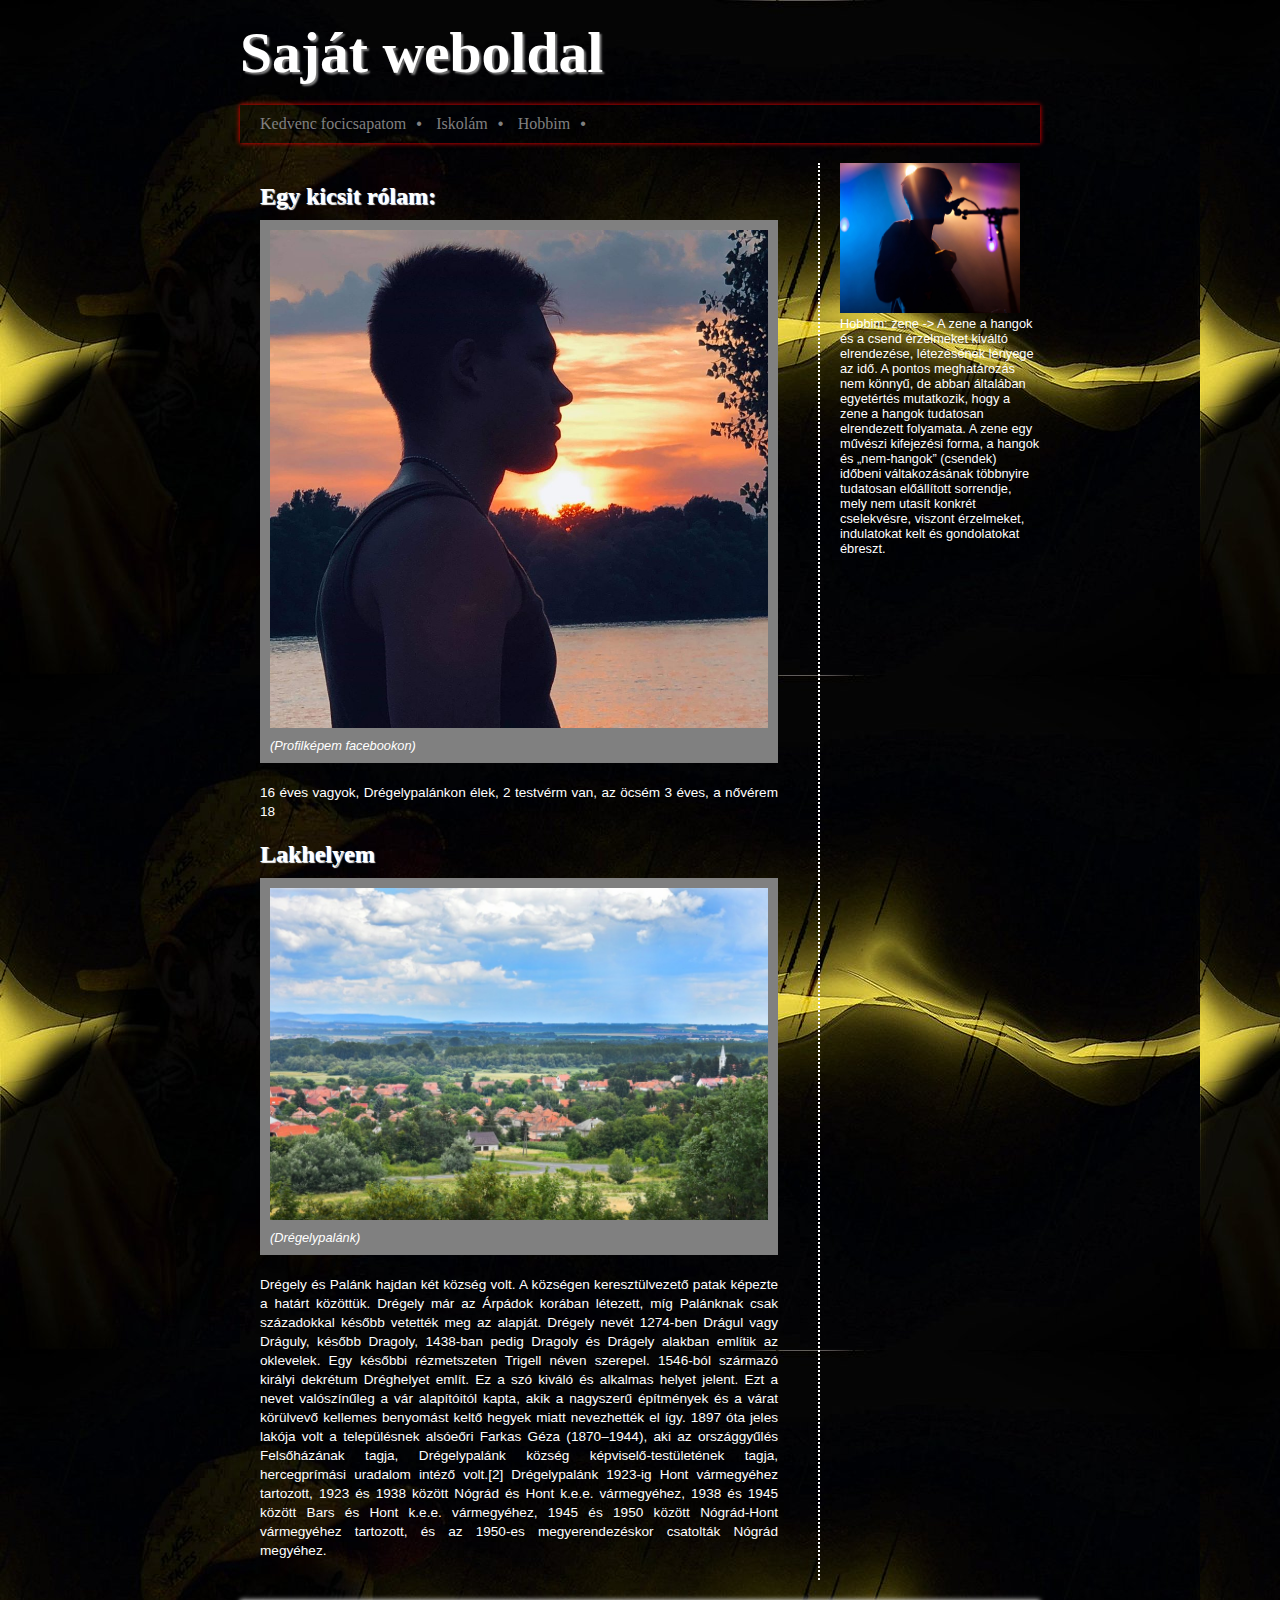
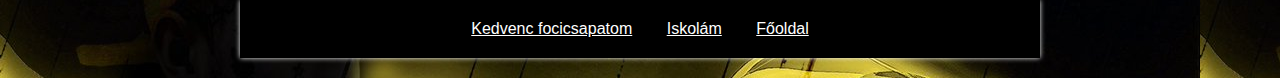
<file: index.html>
<!DOCTYPE html>
<html lang="en">

<head>
<title>Polgár József</title>
<meta charset="utf-8">
<link rel="stylesheet" href="css\styles.css">
<meta name="viewport" content="width=device-width,
initial-scale=1.0 maximum-scalable=1.0 user-scalable=no">
</head>


<body>
    <div id="wrapper">
        <header>
            Saját <span> weboldal </span>
        </header>
        <nav>
                <a class="nav-link" href="foci.html">Kedvenc focicsapatom</a>&bull;
           

                <a class="nav-link" href="iskolam.html">Iskolám</a>&bull;
            

                <a class="nav-link" href="hobbi.html">Hobbim</a>&bull;
                 
        </nav> 
        
        <section>
        <article>
           <h1>Egy kicsit rólam:</h1>
           <figure>
                    <img src="images/joci.jpg" alt=""/>
                    <figcaption>
                        (Profilképem facebookon)
                    </figcaption>
           </figure>
           <p>
               16 éves vagyok, Drégelypalánkon élek, 2 testvérm van, az öcsém 3 éves, a nővérem 18
           </p>
        </article>
        <article>
            <h1>Lakhelyem</h1>
            <figure>
                    <img src="images/palank.jpg" alt=""/>
                    <figcaption>
                        (Drégelypalánk)
                    </figcaption>  
            </figure>
            <p>
                Drégely és Palánk hajdan két község volt. A községen keresztülvezető patak képezte a határt közöttük. Drégely már az Árpádok korában létezett, míg Palánknak csak századokkal később vetették meg az alapját. Drégely nevét 1274-ben Drágul vagy Dráguly, később Dragoly, 1438-ban pedig Dragoly és Drágely alakban említik az oklevelek. Egy későbbi rézmetszeten Trigell néven szerepel. 1546-ból származó királyi dekrétum Dréghelyet említ. Ez a szó kiváló és alkalmas helyet jelent. Ezt a nevet valószínűleg a vár alapítóitól kapta, akik a nagyszerű építmények és a várat körülvevő kellemes benyomást keltő hegyek miatt nevezhették el így.

1897 óta jeles lakója volt a településnek alsóeőri Farkas Géza (1870–1944), aki az országgyűlés Felsőházának tagja, Drégelypalánk község képviselő-testületének tagja, hercegprímási uradalom intéző volt.[2]

Drégelypalánk 1923-ig Hont vármegyéhez tartozott, 1923 és 1938 között Nógrád és Hont k.e.e. vármegyéhez, 1938 és 1945 között Bars és Hont k.e.e. vármegyéhez, 1945 és 1950 között Nógrád-Hont vármegyéhez tartozott, és az 1950-es megyerendezéskor csatolták Nógrád megyéhez.
            </p>
        </article>

        </section>
        <aside>
            <img src="images/zene.jpg" alt="" height="150" width="180">

            Hobbim: zene ->
            A zene a hangok és a csend érzelmeket kiváltó elrendezése, létezésének lényege az idő. A pontos meghatározás nem könnyű, de abban általában egyetértés mutatkozik, hogy a zene a hangok tudatosan elrendezett folyamata. A zene egy művészi kifejezési forma, a hangok és „nem-hangok” (csendek) időbeni váltakozásának többnyire tudatosan előállított sorrendje, mely nem utasít konkrét cselekvésre, viszont érzelmeket, indulatokat kelt és gondolatokat ébreszt.
        </aside>
        <div class="clear"></div>
        <footer>

            <a class="nav-link" href="foci.html">Kedvenc focicsapatom</a>

    
            <a class="nav-link" href="iskolam.html">Iskolám</a>
          
      
            <a class="nav-link" href="index.html">Főoldal</a>
        </footer>
    </div>
</body>
</html>
</file>
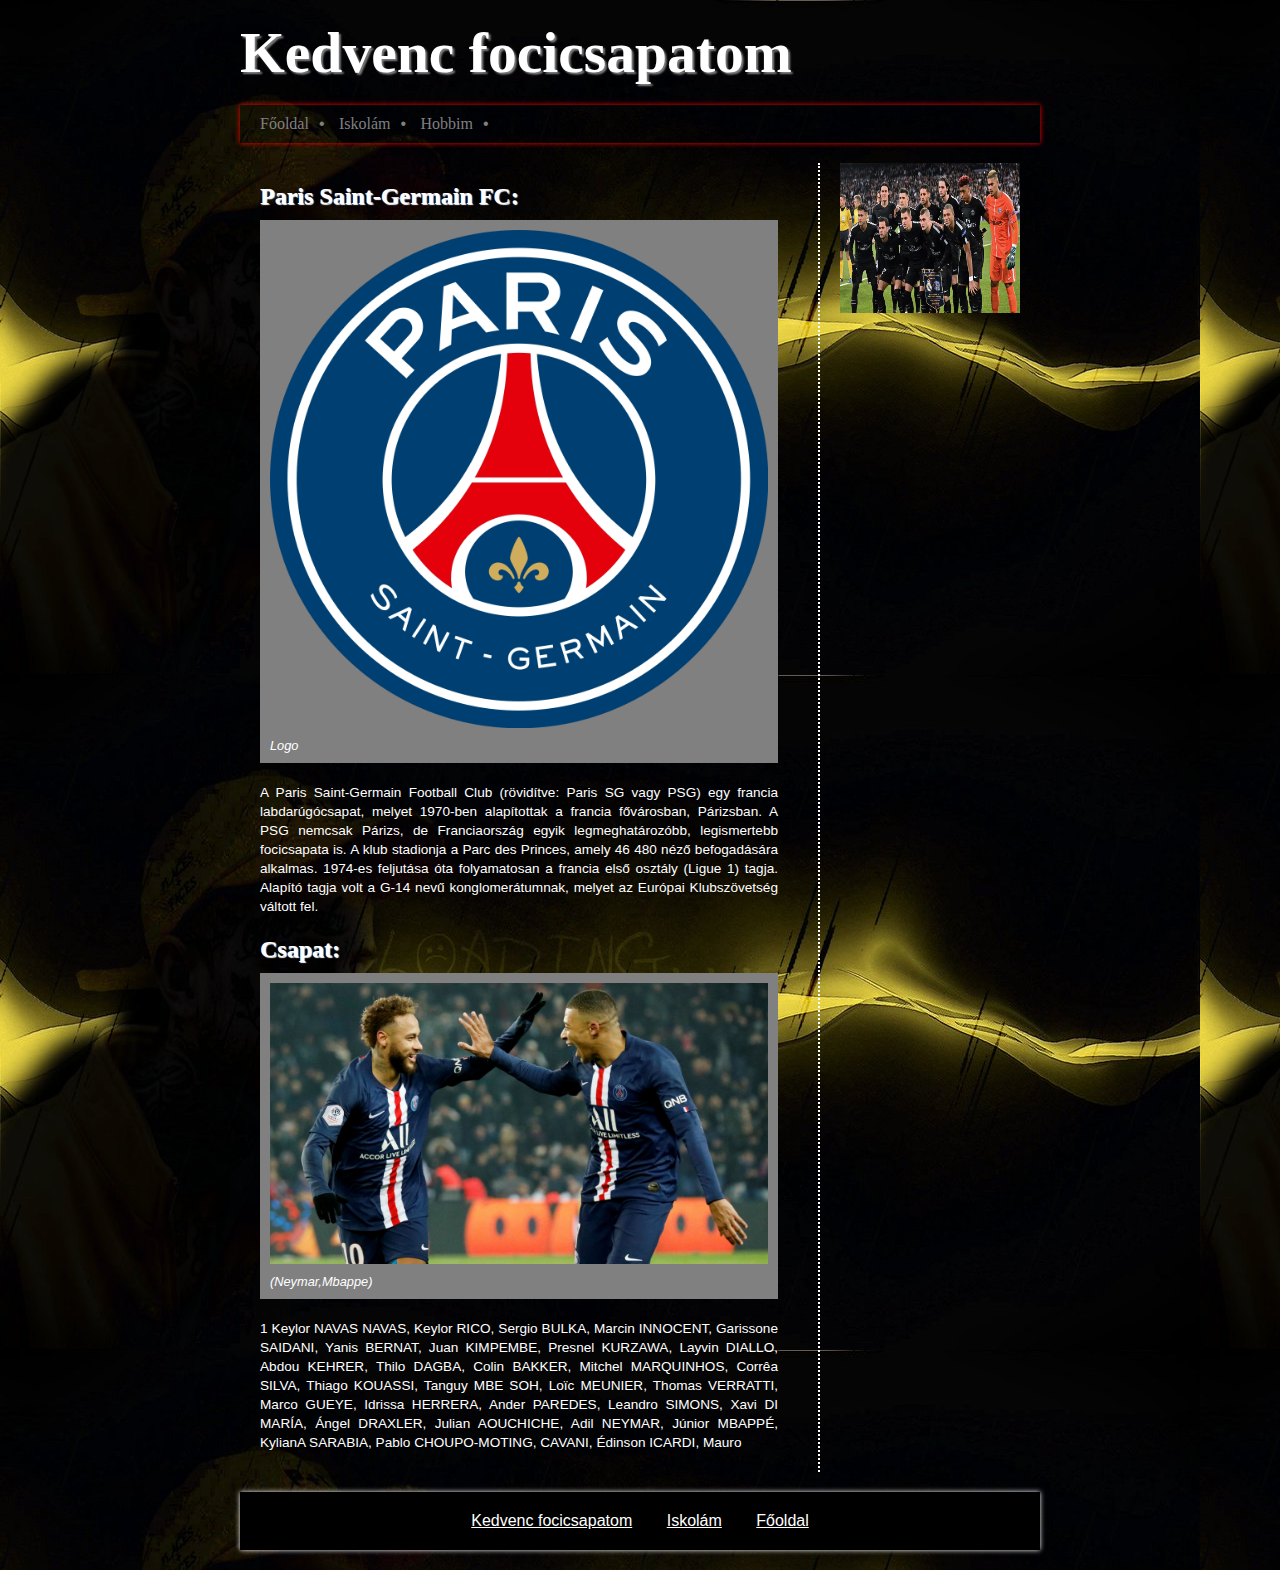
<file: foci.html>
<!DOCTYPE html>
<html lang="en">

<head>
<title>Polgár József</title>
<meta charset="utf-8">
<link rel="stylesheet" href="css\styles.css">
<meta name="viewport" content="width=device-width,
initial-scale=1.0 maximum-scalable=1.0 user-scalable=no">
</head>


<body>
    <div id="wrapper">
        <header>
            Kedvenc <span> focicsapatom </span>
        </header>
        <nav>
 

                <a class="nav-link" href="index.html">Főoldal</a>&bull;
            

                <a class="nav-link" href="iskolam.html">Iskolám</a>&bull;
              
                <a class="nav-link" href="hobbi.html">Hobbim</a>&bull;
                
        </nav>
        <section>
        <article>
           <h1>Paris Saint-Germain FC:</h1>
           <figure>
                    <img src="images/logo.jpg" alt=""/>
                    <figcaption>
                        Logo
                    </figcaption>
           </figure>
           <p>
            A Paris Saint-Germain Football Club (rövidítve: Paris SG vagy PSG) egy francia labdarúgócsapat, melyet 1970-ben alapítottak a francia fővárosban, Párizsban. A PSG nemcsak Párizs, de Franciaország egyik legmeghatározóbb, legismertebb focicsapata is. A klub stadionja a Parc des Princes, amely 46 480 néző befogadására alkalmas. 1974-es feljutása óta folyamatosan a francia első osztály (Ligue 1) tagja. Alapító tagja volt a G-14 nevű konglomerátumnak, melyet az Európai Klubszövetség váltott fel. 
           </p>
        </article>
        <article>
            <h1>Csapat:</h1>
            <figure>
                    <img src="images/psg.jpg" alt=""/>
                    <figcaption>
                        (Neymar,Mbappe)
                    </figcaption>  
            </figure>
            <p>
                1	Keylor NAVAS	
 
NAVAS, Keylor	
RICO, Sergio	
BULKA, Marcin	
INNOCENT, Garissone	
SAIDANI, Yanis	
BERNAT, Juan	
KIMPEMBE, Presnel	
KURZAWA, Layvin	
DIALLO, Abdou	
KEHRER, Thilo
DAGBA, Colin
BAKKER, Mitchel	
MARQUINHOS, Corrêa	
SILVA, Thiago	
KOUASSI, Tanguy	
MBE SOH, Loïc	
MEUNIER, Thomas	
VERRATTI, Marco	
GUEYE, Idrissa
HERRERA, Ander
PAREDES, Leandro
SIMONS, Xavi	
DI MARÍA, Ángel	
DRAXLER, Julian	
AOUCHICHE, Adil		
NEYMAR, Júnior	
MBAPPÉ, KylianA	
SARABIA, Pablo	
CHOUPO-MOTING,	
CAVANI, Édinson	
ICARDI, Mauro

            </p>
        </article>

        </section>
        <aside>
            <img src="images/csapat.jpg" alt="" height="150" width="180">

        </aside>
        <div class="clear"></div>
        <footer>

            <a class="nav-link" href="foci.html">Kedvenc focicsapatom</a>

    
            <a class="nav-link" href="iskolam.html">Iskolám</a>
          
      
            <a class="nav-link" href="index.html">Főoldal</a>
        </footer>
    </div>
</body>
</html>
</file>
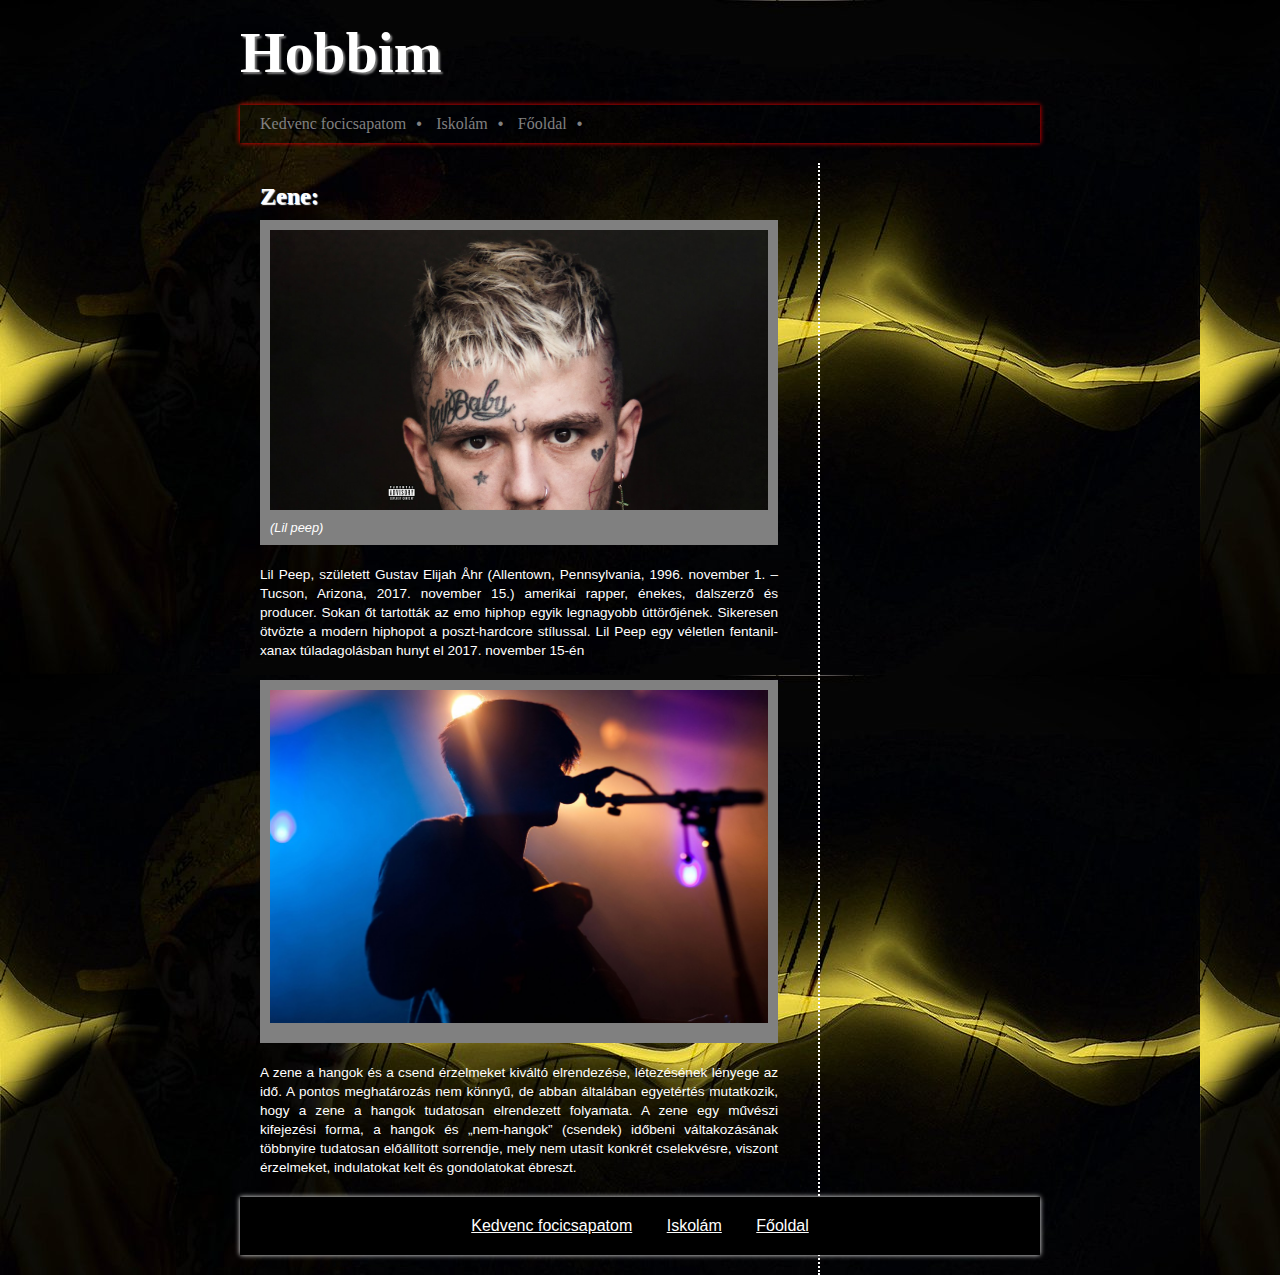
<file: hobbi.html>
<!DOCTYPE html>
<html lang="en">

<head>
<title>Polgár József</title>
<meta charset="utf-8">
<link rel="stylesheet" href="css\styles.css">
<meta name="viewport" content="width=device-width,
initial-scale=1.0 maximum-scalable=1.0 user-scalable=no">
</head>


<body>
    <div id="wrapper">
        <header>
            Hobbim <span>  </span>
        </header>
        <nav>

            

                <a class="nav-link" href="foci.html">Kedvenc focicsapatom</a>&bull;

    
                <a class="nav-link" href="iskolam.html">Iskolám</a>&bull;
              
          
                <a class="nav-link" href="index.html">Főoldal</a>&bull;
           
            

        </nav>
        <section>
        <article>
           <h1>Zene:</h1>
           <figure>
                    <img src="images/lill.jpg" alt=""/>
                    <figcaption>
                        (Lil peep)
                    </figcaption>
           </figure>
           <p>
            Lil Peep, született Gustav Elijah Åhr (Allentown, Pennsylvania, 1996. november 1. – Tucson, Arizona, 2017. november 15.) amerikai rapper, énekes, dalszerző és producer. Sokan őt tartották az emo hiphop egyik legnagyobb úttörőjének. Sikeresen ötvözte a modern hiphopot a poszt-hardcore stílussal.

            Lil Peep egy véletlen fentanil-xanax túladagolásban hunyt el 2017. november 15-én
           </p>
        </article>
        <article>
            <h1></h1>
            <figure>
                <img src="images/zene.jpg" alt="">
                    <figcaption>
                        
                    </figcaption>  
            </figure>
            <p>
                A zene a hangok és a csend érzelmeket kiváltó elrendezése, létezésének lényege az idő. A pontos meghatározás nem könnyű, de abban általában egyetértés mutatkozik, hogy a zene a hangok tudatosan elrendezett folyamata. A zene egy művészi kifejezési forma, a hangok és „nem-hangok” (csendek) időbeni váltakozásának többnyire tudatosan előállított sorrendje, mely nem utasít konkrét cselekvésre, viszont érzelmeket, indulatokat kelt és gondolatokat ébreszt.

            </p>
        </article>

 
        <div class="clear"></div>
        <footer>

            <a class="nav-link" href="foci.html">Kedvenc focicsapatom</a>

    
            <a class="nav-link" href="iskolam.html">Iskolám</a>
          
      
            <a class="nav-link" href="index.html">Főoldal</a>
        </footer>
    </div>
</body>
</html>
</file>
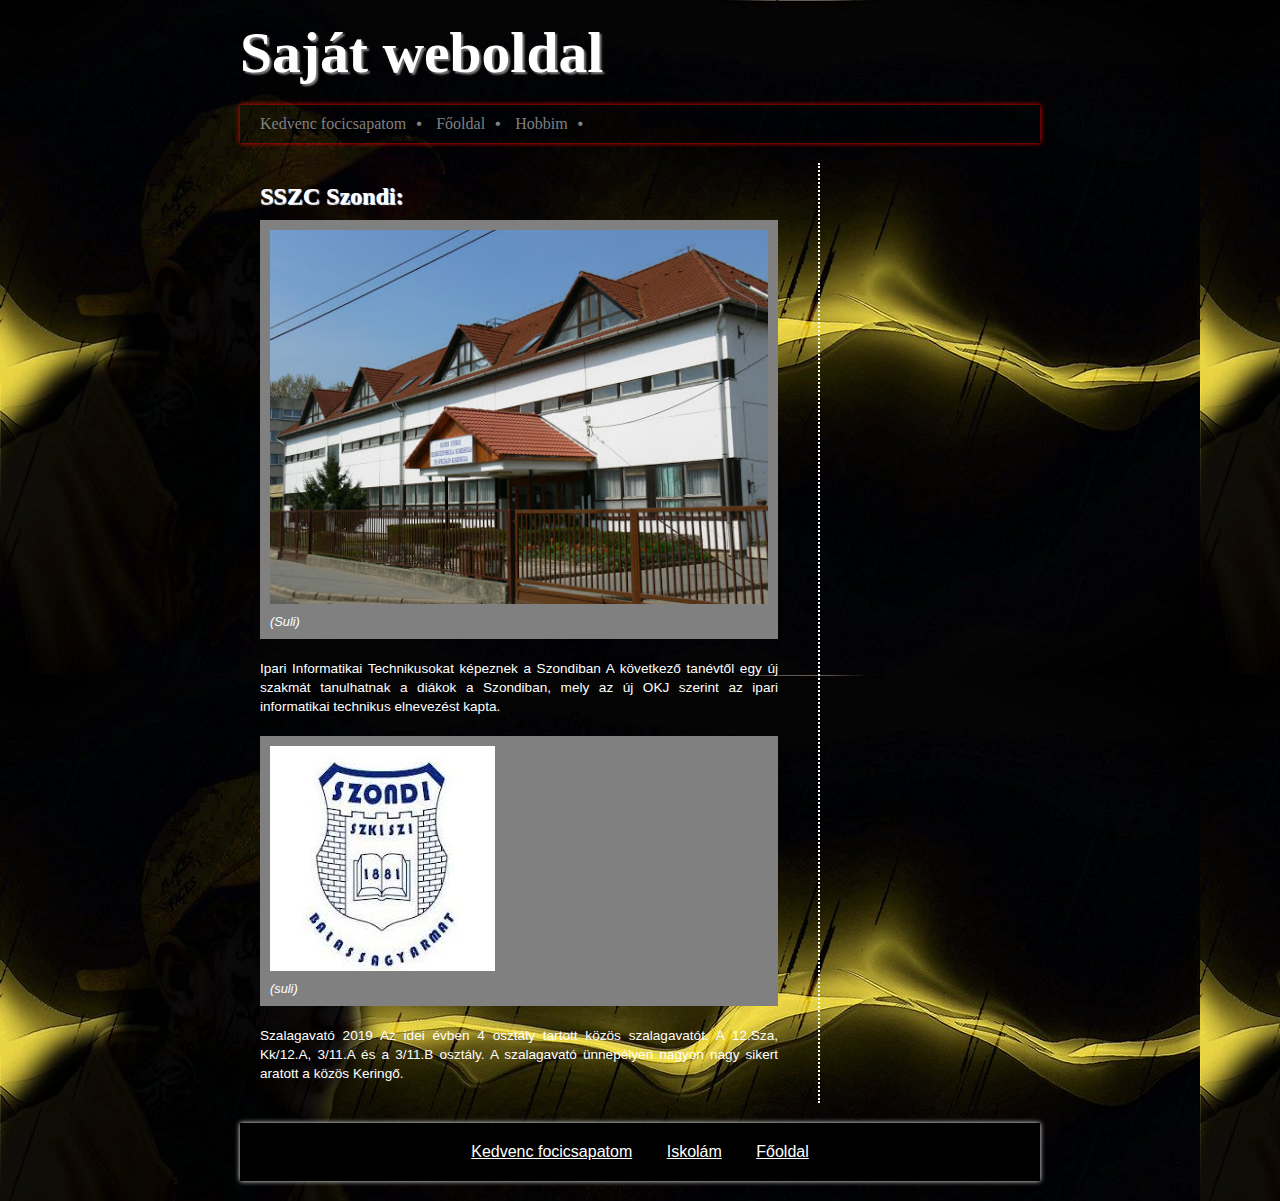
<file: iskolam.html>
<!DOCTYPE html>
<html lang="en">

<head>
<title>Polgár József</title>
<meta charset="utf-8">
<link rel="stylesheet" href="css\styles.css">
<meta name="viewport" content="width=device-width,
initial-scale=1.0 maximum-scalable=1.0 user-scalable=no">
</head>


<body>
    <div id="wrapper">
        <header>
            Saját <span> weboldal </span>
        </header>
        <nav>

    
                <a class="nav-link" href="foci.html">Kedvenc focicsapatom</a>&bull;


                <a class="nav-link" href="index.html">Főoldal</a>&bull;


                <a class="nav-link" href="hobbi.html">Hobbim</a>&bull;
    
 
        </nav> 
        <section>
        <article>
           <h1>SSZC Szondi:</h1>
           <figure>
                    <img src="images/szondi.jpg" alt=""/>
                    <figcaption>
                        (Suli)
                    </figcaption>
           </figure>
           <p>
            Ipari Informatikai Technikusokat képeznek a Szondiban  
            A következő tanévtől egy új szakmát tanulhatnak a diákok a Szondiban, mely az új OKJ szerint az ipari informatikai technikus elnevezést kapta.
           </p>
        </article>
        <article>
            <h1></h1>
            <figure>
                    <img src="images/valami.jpg" alt=""/>
                    <figcaption>
                        (suli)
                    </figcaption>  
            </figure>
            <p>
                Szalagavató 2019 
                Az idei évben 4 osztály tartott közös szalagavatót.
                A 12.Sza, Kk/12.A, 3/11.A és a 3/11.B osztály.
                A szalagavató ünnepélyen nagyon nagy sikert aratott a közös Keringő.
            </p>
        </article>

        </section>
        <div class="clear"></div>
        <footer>

            <a class="nav-link" href="foci.html">Kedvenc focicsapatom</a>

    
            <a class="nav-link" href="iskolam.html">Iskolám</a>
          
      
            <a class="nav-link" href="index.html">Főoldal</a>
        </footer>
    </div>
</body>
</html>
</file>
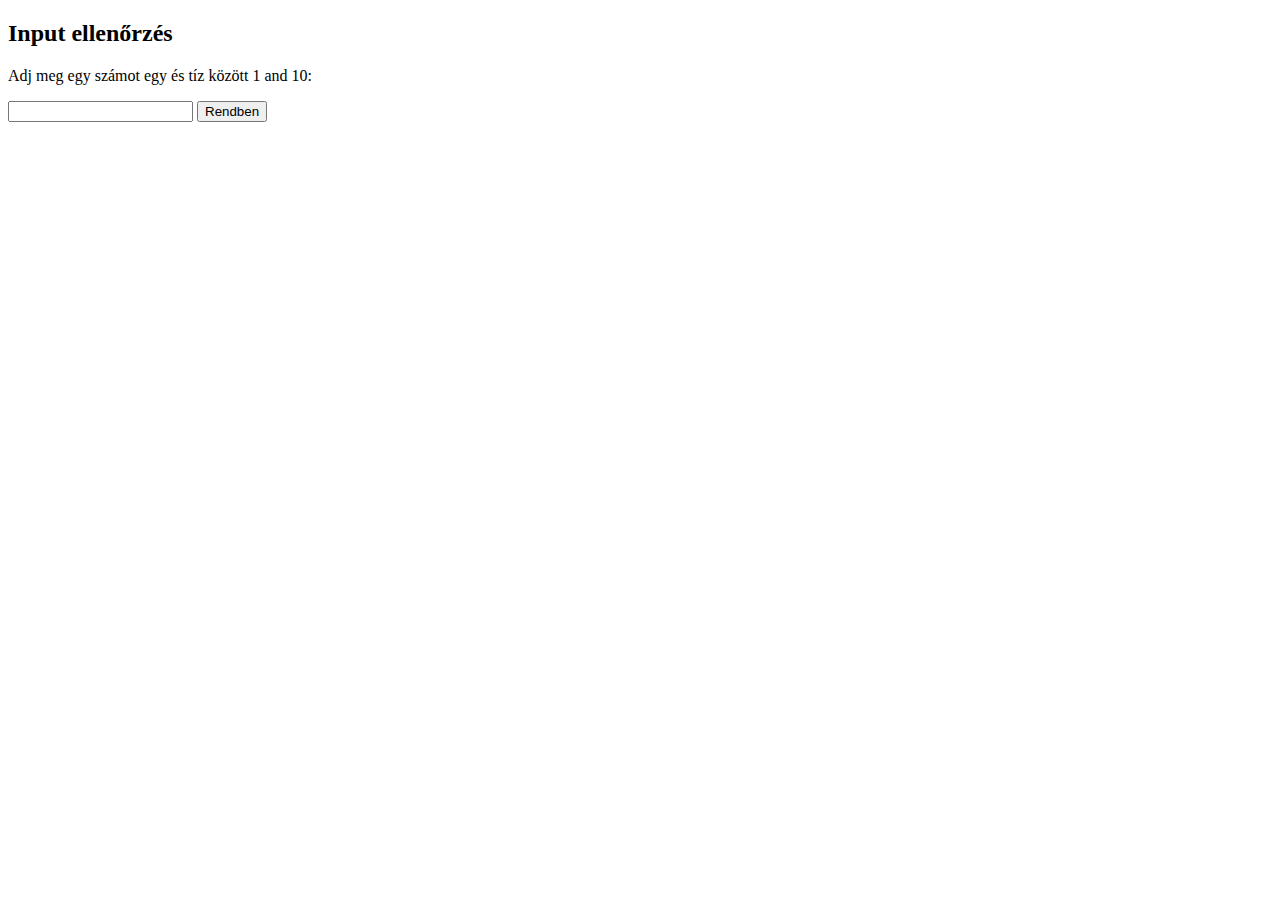
<file: js.html>
<!DOCTYPE html>
<html>
<head>

</head>
<body>
 <h2>Input ellenőrzés</h2>
 <p>Adj meg egy számot egy és tíz között 1 and 10:</p>
 <input id="numb">

 <button type="button" onclick="myFunction()">Rendben</button>
 <p id="demo"></p>

<script>
    function myFunction()
    {
      var x, text;
      x = document.getElementById("numb").value;

      if(isNaN(x) || x <1 || x >10)
        {
          text="Nem jó érték!"
        }
      else
        {
          text="<b>Bemenet rendben!</b>"
        }
      document.getElementById("demo").innerHTML = text;
    }
</script>
</body>
</html>
</file>
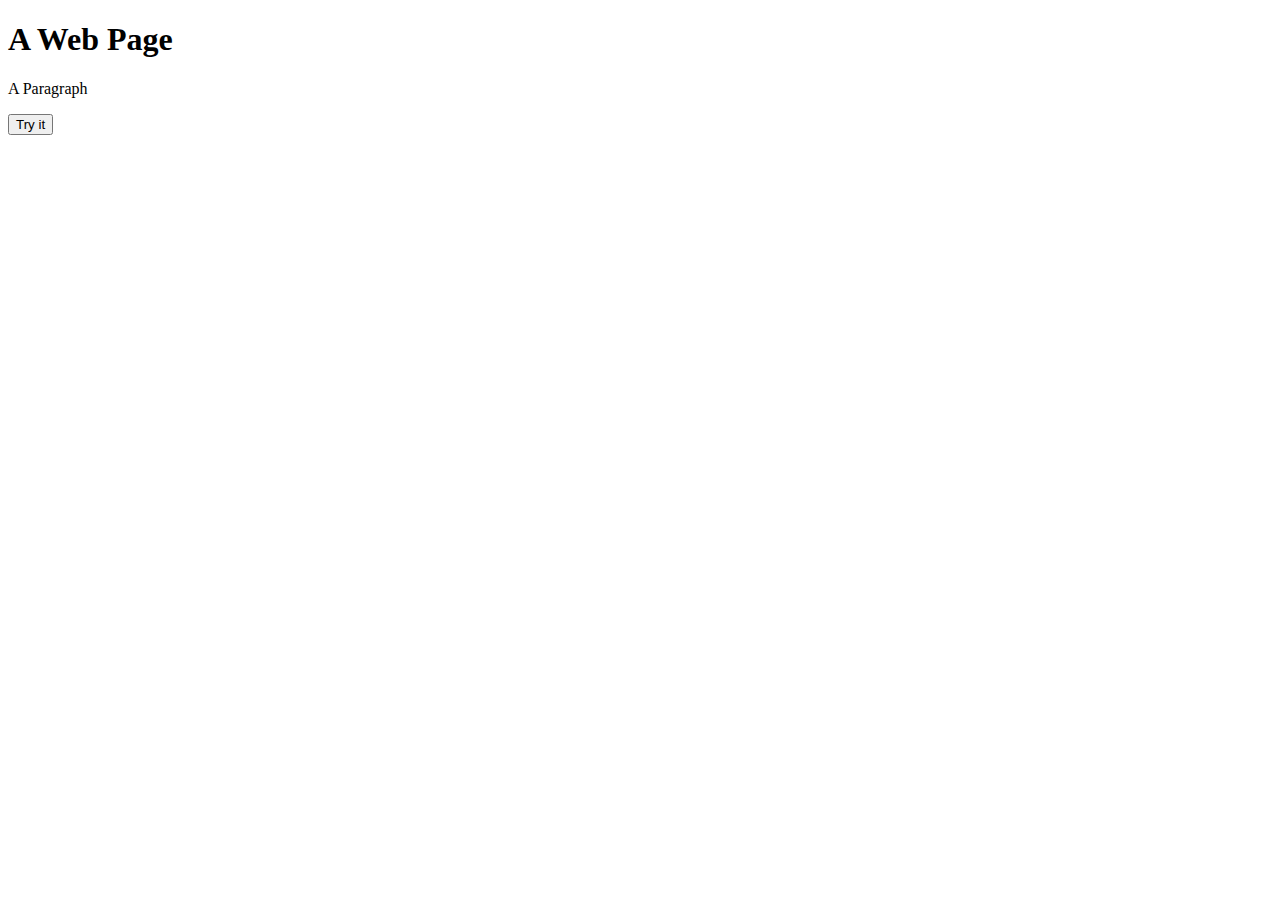
<file: css/js.html>
<!DOCTYPE html>
<html>
<head>
<script>
function myFunction() {
  document.getElementById("demo").innerHTML = "Paragraph changed.";
}
</script>
</head>
<body>

<h1>A Web Page</h1>
<p id="demo">A Paragraph</p>
<button type="button" onclick="myFunction()">Try it</button>

</body>
</html>
</file>
